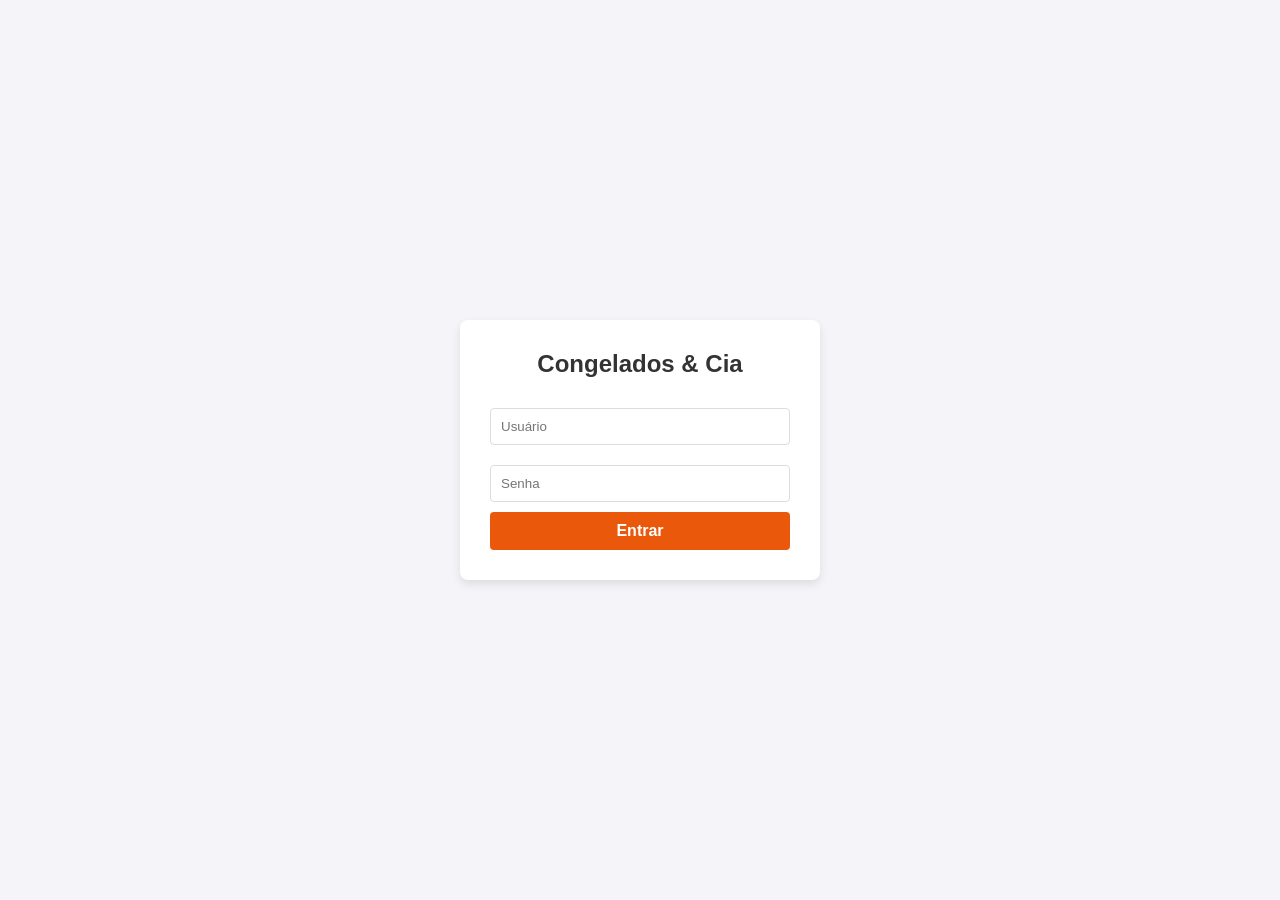
<file: login.html>
<!DOCTYPE html>
<html lang="pt-BR">
<head>
    <meta charset="UTF-8">
    <meta name="viewport" content="width=device-width, initial-scale=1.0">
    <title>Login - Congelados e Cia</title>
    <style>
        body { 
            font-family: Arial, sans-serif; background-color: #f4f4f9; 
            display: flex; justify-content: center; align-items: center; 
            height: 100vh; margin: 0; 
        }
        .login-box { 
            background: #fff; padding: 30px; border-radius: 8px; 
            box-shadow: 0 4px 10px rgba(0,0,0,0.1); width: 300px; text-align: center; 
        }
        .login-box h2 { margin-top: 0; color: #333; }
        input { 
            width: 100%; padding: 10px; margin: 10px 0; 
            border: 1px solid #ddd; border-radius: 4px; box-sizing: border-box; 
        }
        button { 
            width: 100%; padding: 10px; background: #ea580c; 
            color: white; border: none; border-radius: 4px; 
            cursor: pointer; font-size: 16px; font-weight: bold;
        }
        button:hover { background: #c2410c; }
        .erro { color: red; font-size: 14px; margin-top: 10px; display: none; }
    </style>
</head>
<body>

    <div class="login-box">
        <h2>Congelados & Cia</h2>
        <form id="form-login">
            <input type="text" id="username" placeholder="Usuário" required>
            <input type="password" id="password" placeholder="Senha" required>
            <button type="submit">Entrar</button>
            <p id="msg-erro" class="erro">Usuário ou senha incorretos!</p>
        </form>
    </div>

    <script>
        document.getElementById('form-login').addEventListener('submit', async (e) => {
            e.preventDefault();
            const username = document.getElementById('username').value;
            const password = document.getElementById('password').value;

            try {
                const response = await fetch('https://congelados-api.onrender.com/login', { 
                    method: 'POST',
                    headers: { 'Content-Type': 'application/json' },
                    body: JSON.stringify({ username, password })
                });

                if (response.ok) {
                    const data = await response.json();
                    localStorage.setItem('userRole', data.role);
                    window.location.href = 'index.html'; 
                } else {
                    document.getElementById('msg-erro').style.display = 'block';
                }
            } catch (error) {
                console.error('Erro:', error);
                alert('Erro ao tentar conectar com a API.');
            }
        });
    </script>
</body>
</html>
</file>
